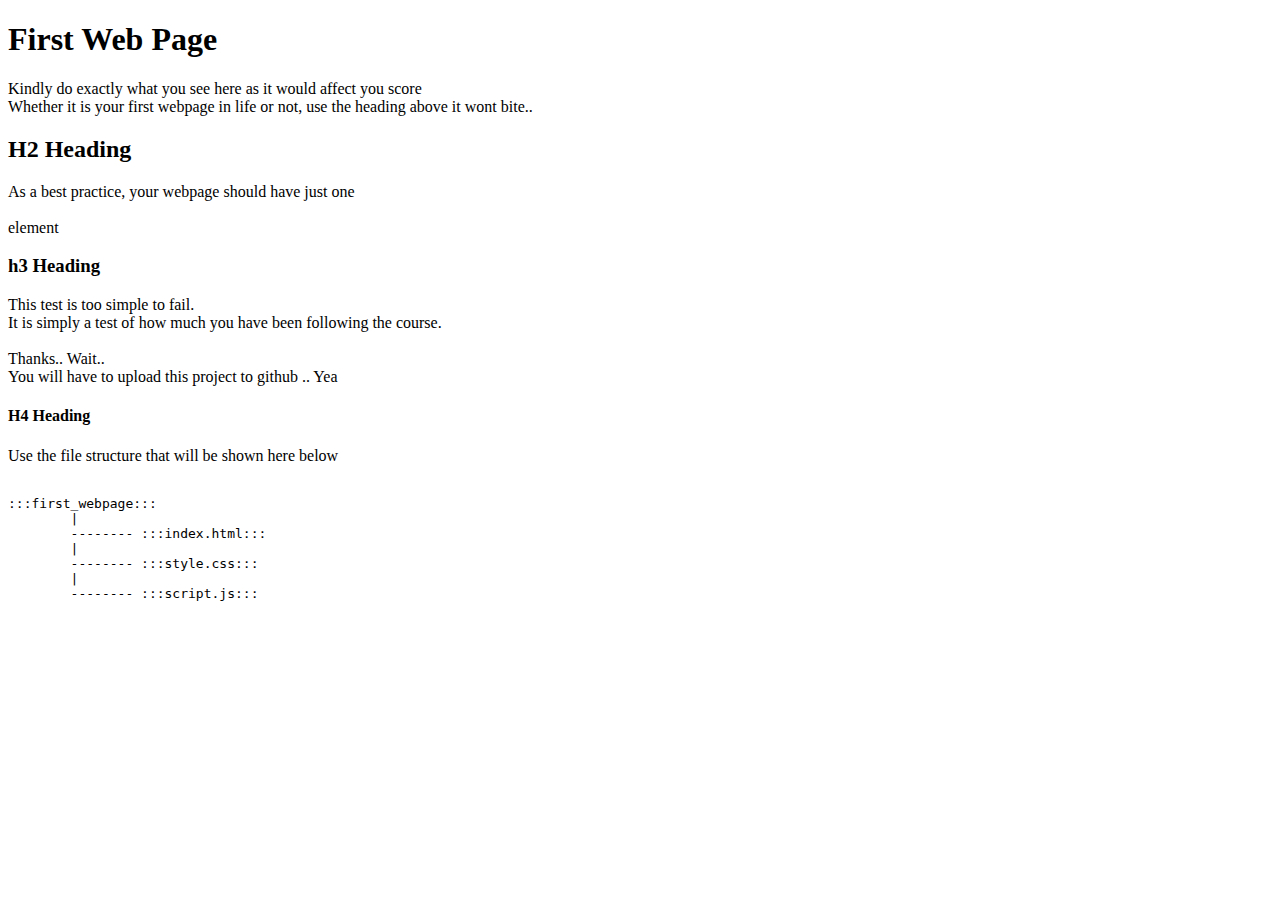
<file: wojay1 task 1 sub.html>
<!DOCTYPE html>
<html>
     <head>
          <title> First Web Page </title>
     </head>
     <body>
         <h1> First Web Page </h1>
         <p1>Kindly do exactly what you see here as it would affect you score<br>Whether it is your first webpage in life or not, use the heading above it wont bite..</p1>

         <h2>H2 Heading</h2>
         <p2>As a best practice, your webpage should have just one
             <br><br>element</p2>
         <h3>h3 Heading</h3>
         <p3>This test is too simple to fail. <br> It is simply a test of how much you have been following the course.
            <br>
            <br>Thanks.. Wait..
            <br>You will have to upload this project to github .. Yea </p3>
         <h4>H4 Heading</h4>
         <p4>Use the file structure that will be shown here below
             <br>
             <br> <pre>:::first_webpage:::<br>        |<br>        -------- :::index.html:::<br>        |<br>        -------- :::style.css:::<br>        |<br>        -------- :::script.js:::
                </pre>
         </p4>
     </body>
</html>
</file>
